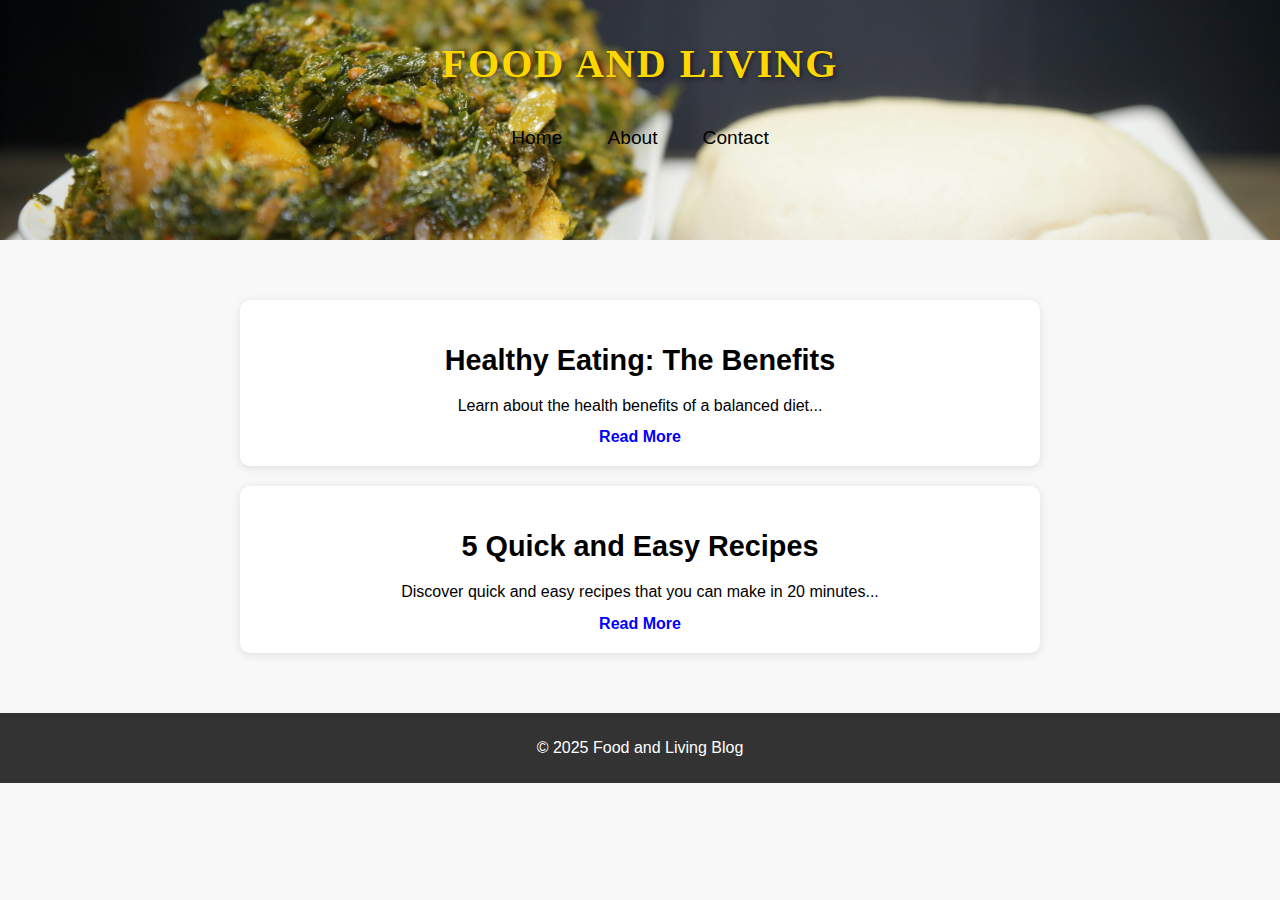
<file: index.html>
<!DOCTYPE html>
<html lang="en">

<head>
    <meta charset="UTF-8" />
    <meta name="viewport" content="width=device-width, initial-scale=1.0" />
    <title>Food and Living Blog</title>
    <link rel="stylesheet" href="style.css" />
</head>

<body>
    <header>
        <h1>Food and Living</h1>
        <img src="assets/food.jpg" alt="Food Image" ">
        <nav>
            <ul>
                <li><a href="index.html">Home</a></li>
                <li><a href="about.html">About</a></li>
                <li><a href="contact.html">Contact</a></li>
            </ul>
        </nav>
    </header>

    <section class="blog-posts">
        <article>
            <h2>Healthy Eating: The Benefits</h2>
            <p>Learn about the health benefits of a balanced diet...</p>
            <a href="#">Read More</a>
        </article>
        <article>
            <h2>5 Quick and Easy Recipes</h2>
            <p>Discover quick and easy recipes that you can make in 20 minutes...</p>
            <a href="#">Read More</a>
        </article>
    </section>

    <footer>
        <p>&copy; 2025 Food and Living Blog</p>
    </footer>

    <script src="script.js"></script>
</body>

</html>
</file>
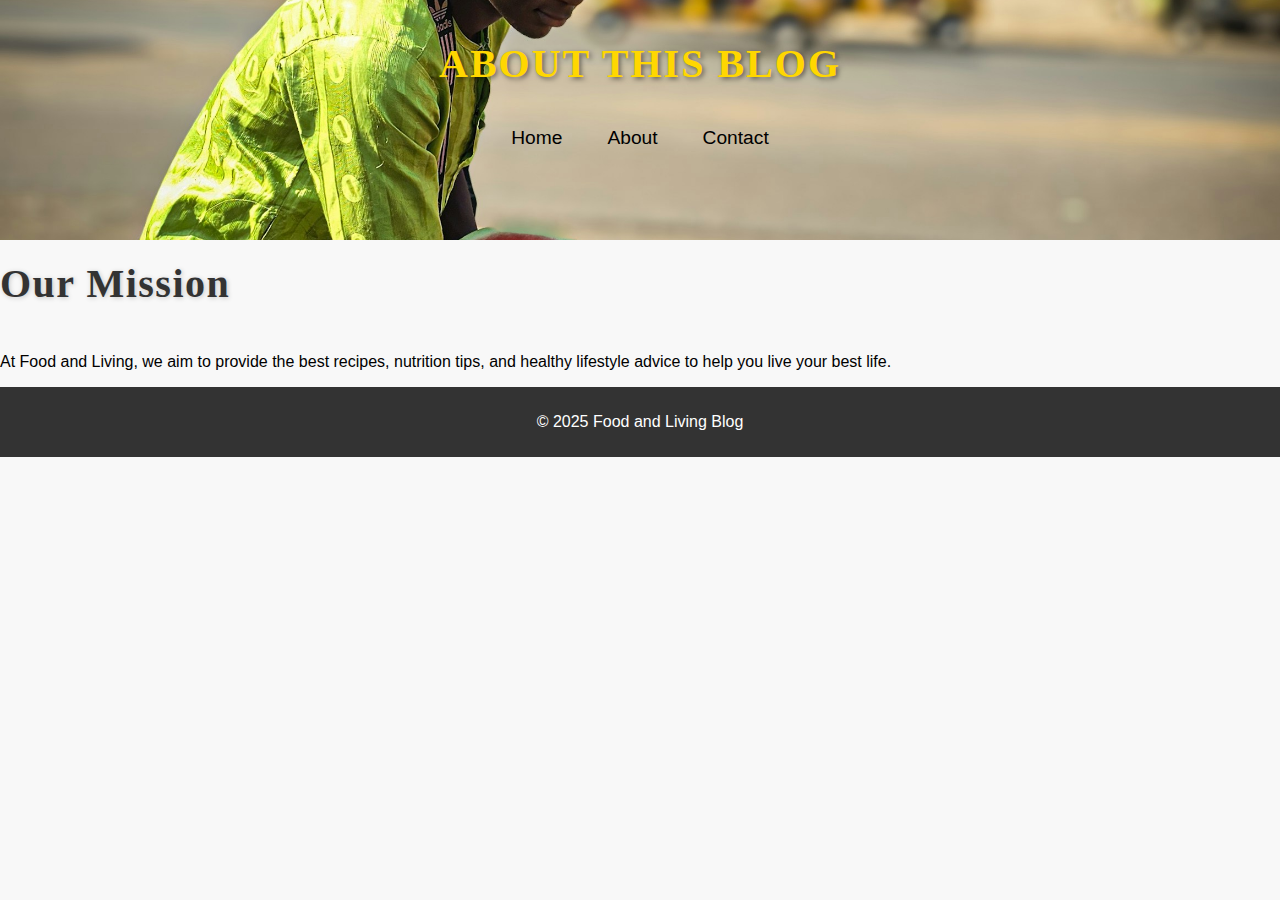
<file: about.html>
<!DOCTYPE html>
<html lang="en">

<head>
    <meta charset="UTF-8" />
    <meta name="viewport" content="width=device-width, initial-scale=1.0" />
    <title>About - Food and Living</title>
    <link rel="stylesheet" href="style.css" >
</head>

<body>
    <header>
        <h1>About This blog</h1>
        <img src="assets/living.jpg" alt="Food and Living">
        <nav>
            <ul>
                <li><a href="index.html">Home</a></li>
                <li><a href="about.html">About</a></li>
                <li><a href="contact.html">Contact</a></li>
            </ul>
        </nav>
    </header>

    <section class="about-content">
        <h2>Our Mission</h2>
        <p>At Food and Living, we aim to provide the best recipes, nutrition tips, and healthy lifestyle advice to help
            you live your best life.</p>
    </section>

    <footer>
        <p>&copy; 2025 Food and Living Blog</p>
    </footer>

    <script src="script.js"></script>
</body>

</html>
</file>
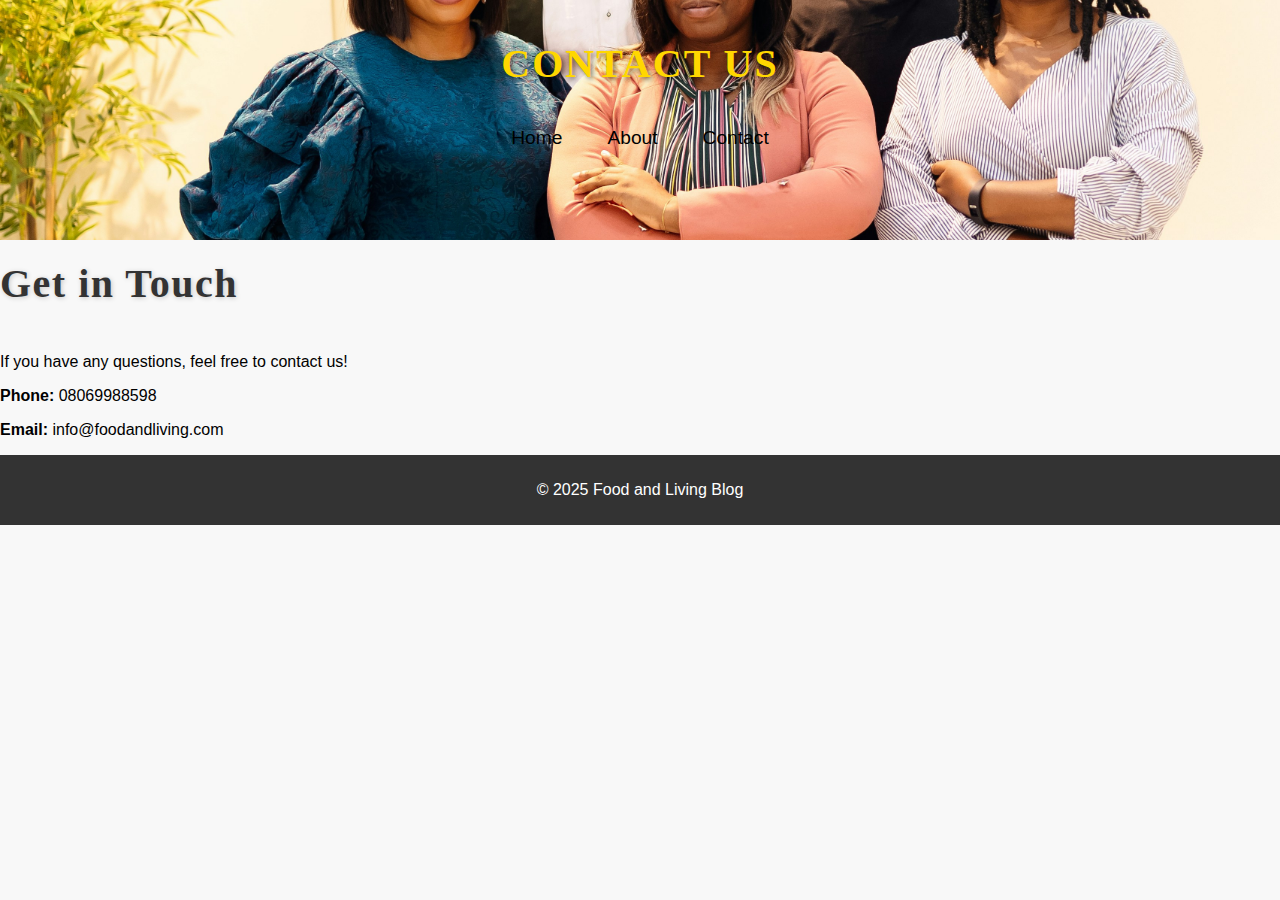
<file: contact.html>
<!DOCTYPE html>
<html lang="en">

<head>
    <meta charset="UTF-8" />
    <meta name="viewport" content="width=device-width, initial-scale=1.0" />
    <title>Contact - Food and Living</title>
    <link rel="stylesheet" href="style.css" />
</head>

<body>
    <header>
        <h1>Contact Us</h1>
        <img src="assets/contact.jpg" alt="Food and Living">
        <nav>
        <nav>
            <ul>
                <li><a href="index.html">Home</a></li>
                <li><a href="about.html">About</a></li>
                <li><a href="contact.html">Contact</a></li>
            </ul>
        </nav>
    </header>

    <section class="contact-info">
        <h2>Get in Touch</h2>
        <p>If you have any questions, feel free to contact us!</p>
        <p><strong>Phone:</strong> 08069988598</p>
        <p><strong>Email:</strong> info@foodandliving.com</p>
    </section>

    <footer>
        <p>&copy; 2025 Food and Living Blog</p>
    </footer>

    <script src="script.js"></script>
</body>

</html>
</file>
<file: style.css>
/* Global styles */
body {
    font-family: Arial, sans-serif;
    margin: 0;
    padding: 0;
    background-color: #f8f8f8;
    text-align: justify;
}

header {
    position: relative;
    height: 200px;
    overflow: hidden;
    text-align: center;
    color: white;
    padding: 20px;
    text-align: center;
}

header img {
    width: 100%;
    height: 100%;
    object-fit: cover;
    position: absolute;
    top: 0;
    left: 0;
    z-index: 1;
}

header h1 {
    position: relative;
    z-index: 2;
    margin: 0;
    padding: 20px;
    font-size: 2.5rem;
    font-weight: bold;
    font-family: 'Georgia';
    text-transform: uppercase;
    letter-spacing: 2px ;
    color: #ffd700;
    text-shadow: 2px 2px 5px rgba(0, 0, 0, 0.5);
    border-radius: 10px;
    display: inline-block;
}

@keyframes fadeIn {
    from {
        opacity: 0;
        transform: translateY(-20px);
    }

    to {
        opacity: 1;
        transform: translateY(0);
    }
}

header nav{
    position: relative;
    z-index: 2;
    margin-top: 20px;
}

header nav ul {
    list-style-type: none;
    padding: 0;
    margin: 0;
    display: flex;
    justify-content: center;
    gap: 15px;
}

header nav ul li a {
    color: black;
    text-decoration: none;
    font-size: 1.2rem;
    padding: 10px 15px;
    border-radius: 5px;
    transition: background 0.3s ease;
}

header nav ul li li a:hover {
    background: #f8f8f8;
    color: black;
}

section.blog-posts {
    padding: 40px 20px;
    max-width: 800px;
    margin: 0 auto;
    text-align: center;
}

section.blog-posts article {
    background-color: white;
    padding: 20px;
    margin: 20px 0;
    box-shadow: 0 2px 10px rgba(0, 0, 0, 0.1);
    border-radius: 10px;
}

section.blog-posts article h2 {
    font-size: 1.8rem;
    margin-bottom: 10px;
}

section.blog-posts article p {
    font-size: 1rem;
    line-height: 1.6;
    margin-bottom: 10px
}

section.blog-posts article a{
    color: blue;
    text-decoration: none;
    font-weight: bold;
}

section.blog-posts article a:hover {
    text-decoration: underline;
}
section.about-content h2, 
section.contact-info h2 {
    font-size: 2.5rem;
    font-weight: bold;
    font-family: 'aria', serif;
    color: #333;
    text-align: center;
    margin: 20px auto;
    letter-spacing: 1.5px;
    text-shadow: 1px 1px 5px rgba(0, 0, 0, 0.2);
    display: inline-block;
    padding-bottom: 10px;

}

article {
    background-color: white;
    padding: 20px;
    margin: 10px 0;
    box-shadow: 0 2px 10px rgba(0, 0, 0, 0.1);
}

footer {
    text-align: center;
    padding: 10px;
    background-color: #333;
    color: white;
}
</file>
